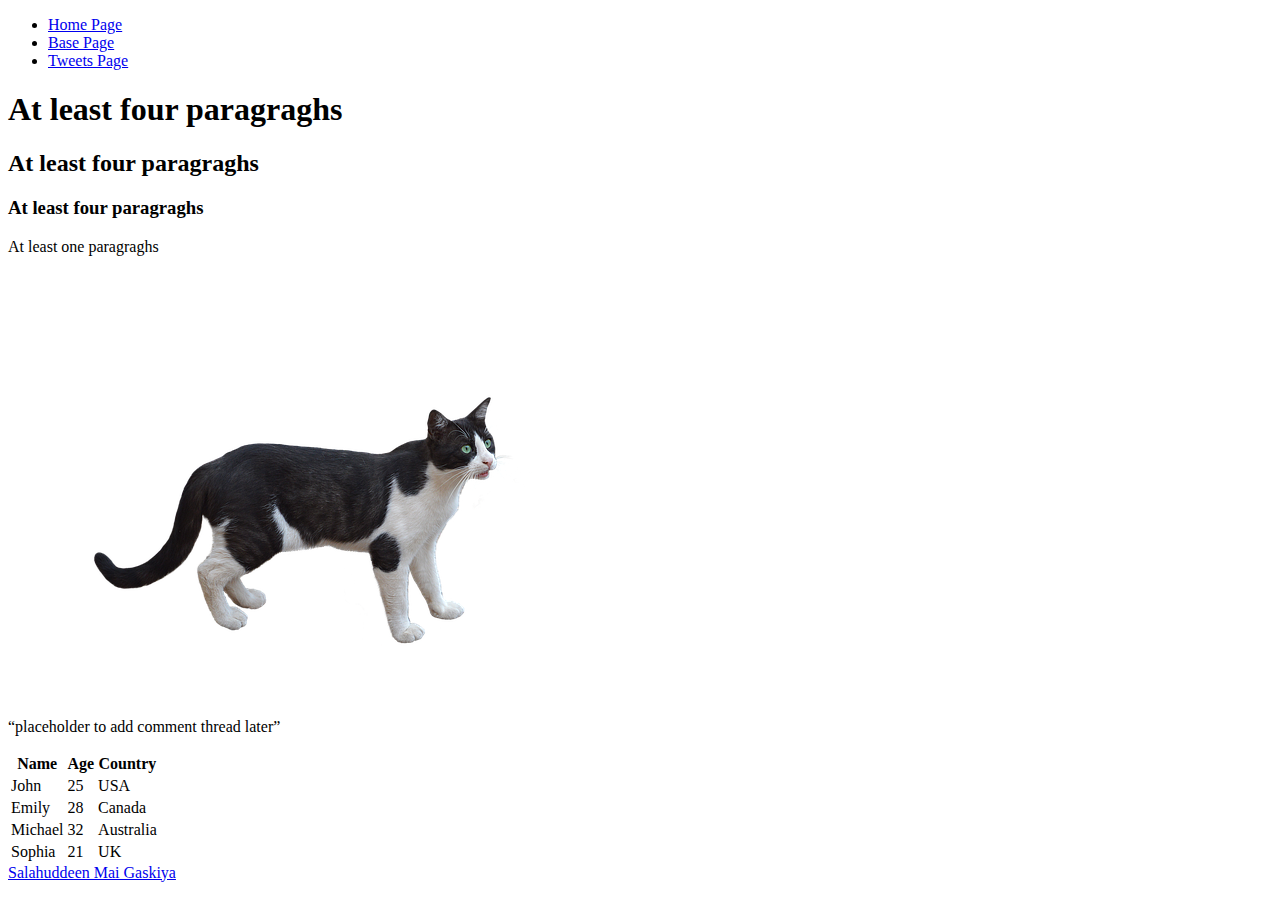
<file: html_basic/index.html>
<!DOCTYPE html>
<headd>
    <title>My ALX HTML</title>
</headd>
<body>
    <header>
        <ul>
            <li><a href="C:\Users\USER\Documents\alx\html_basic\index.html">Home Page</a></li>
            <li><a href="C:\Users\USER\Documents\alx\html_basic\base_index.html">Base Page</a></li>
            <li><a href="C:\Users\USER\Documents\alx\html_basic\tweets.html">Tweets Page</a></li>
        </ul>
    </header>

</a>
    
        <main>
            <article>
                <h1>At least four paragraghs</h1> 
                <h2>At least four paragraghs</h2>
                <h3>At least four paragraghs</h3>   
                <p>At least one paragraghs</p>  
                
                <a href="https://www.google.com/search?q=image.png&oq=image&gs_lcrp=EgZjaHJvbWUqBggAEEUYOzIGCAAQRRg7MgYIARBFGDsyBggCEEUYQDINCAMQABiDARixAxiABDINCAQQABiDARixAxiABDINCAUQABiDARixAxiABDINCAYQABiDARixAxiABDIGCAcQRRg90gEINzYwMGowajeoAgCwAgA&sourceid=chrome&ie=UTF-8#vhid=y_bj1IzHmow_aM&vssid=l">
                
                <img src="img.png" alt="This is the cat">
                
                <a href="https://publish.twitter.com/?hideConversation=on&query=https%3A%2F%2Ftwitter.com%2FMe_Gaskiya%2Fstatus%2F1681317200941162498&theme=dark&widget=Tweet>Consistency is the bridge between your business aspirations and their <actualization class="></actualization>
                </a>
            </article> 

            <aside>
                <p>“placeholder to add comment thread later”</p>
            
            <article>
                <table>
                    <tbody>
                        <tr>
                            <th>Name</th>
                            <th>Age</th>
                            <th>Country</th>
                        </tr>
                        <tr>
                            <td>John</td>
                            <td>25</td>
                            <td>USA</td>
                        </tr>
                        <tr>
                            <td>Emily</td>
                            <td>28</td>
                            <td>Canada</td>
                        </tr>
                        <tr>
                            <td>Michael</td>
                            <td>32</td>
                            <td>Australia</td>
                        </tr>
                        <tr>
                            <td>Sophia</td>
                            <td>21</td>
                            <td>UK</td>
                        </tr>
                    </tbody>
                </table>

            </article>


    </a>
        </main>

    <footer>
        <a href="https://twitter.com/Me_Gaskiya" target="_blank">Salahuddeen Mai Gaskiya</a>
    </footer>
</body>
</file>
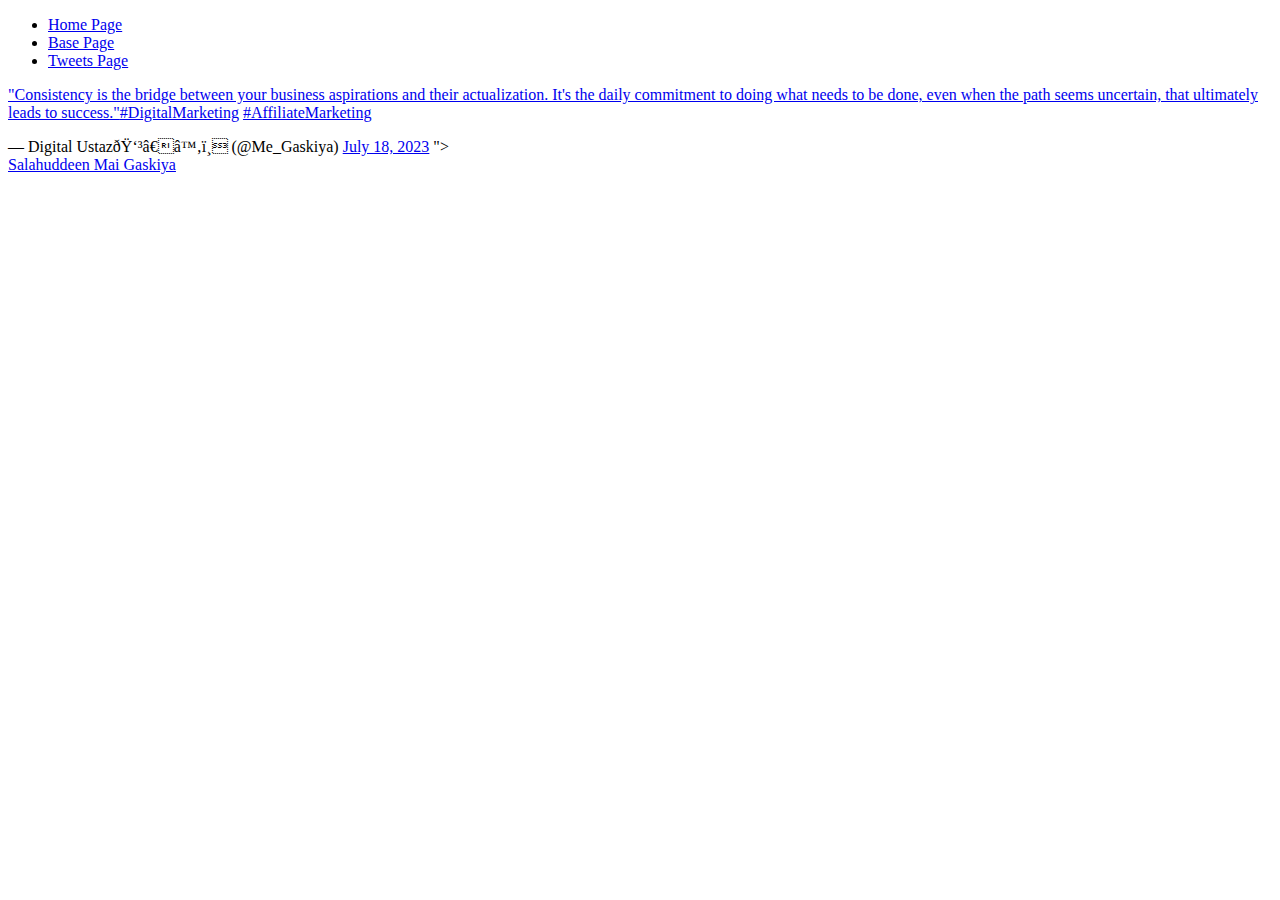
<file: html_basic/tweets.html>
<!DOCTYPE html>
<head>
    <title>My ALX HTML</title>
</head>
<body>
    <header>
        <ul>
            <li><a href="C:\Users\USER\Documents\alx\html_basic\index.html">Home Page</a></li>
            <li><a href="C:\Users\USER\Documents\alx\html_basic\base_index.html">Base Page</a></li>
            <li><a href="C:\Users\USER\Documents\alx\html_basic\tweets.html">Tweets Page</a></li>
        </ul>
    </header>

    <a href="<blockquote class="twitter-tweet" data-theme="dark"><p lang="en" dir="ltr">&quot;Consistency is the bridge between your business aspirations and their actualization. It&#39;s the daily commitment to doing what needs to be done, even when the path seems uncertain, that ultimately leads to success.&quot;<a href="https://twitter.com/hashtag/DigitalMarketing?src=hash&amp;ref_src=twsrc%5Etfw">#DigitalMarketing</a> <a href="https://twitter.com/hashtag/AffiliateMarketing?src=hash&amp;ref_src=twsrc%5Etfw">#AffiliateMarketing</a></p>&mdash; Digital Ustaz👳‍♂️ (@Me_Gaskiya) <a href="https://twitter.com/Me_Gaskiya/status/1681317200941162498?ref_src=twsrc%5Etfw">July 18, 2023</a></blockquote> <script async src="https://platform.twitter.com/widgets.js" charset="utf-8"></script>"></a>    

    <br>
    <footer>
        <a href="https://twitter.com/Me_Gaskiya" target="_blank">Salahuddeen Mai Gaskiya</a>
    </footer>

</body>
</file>
